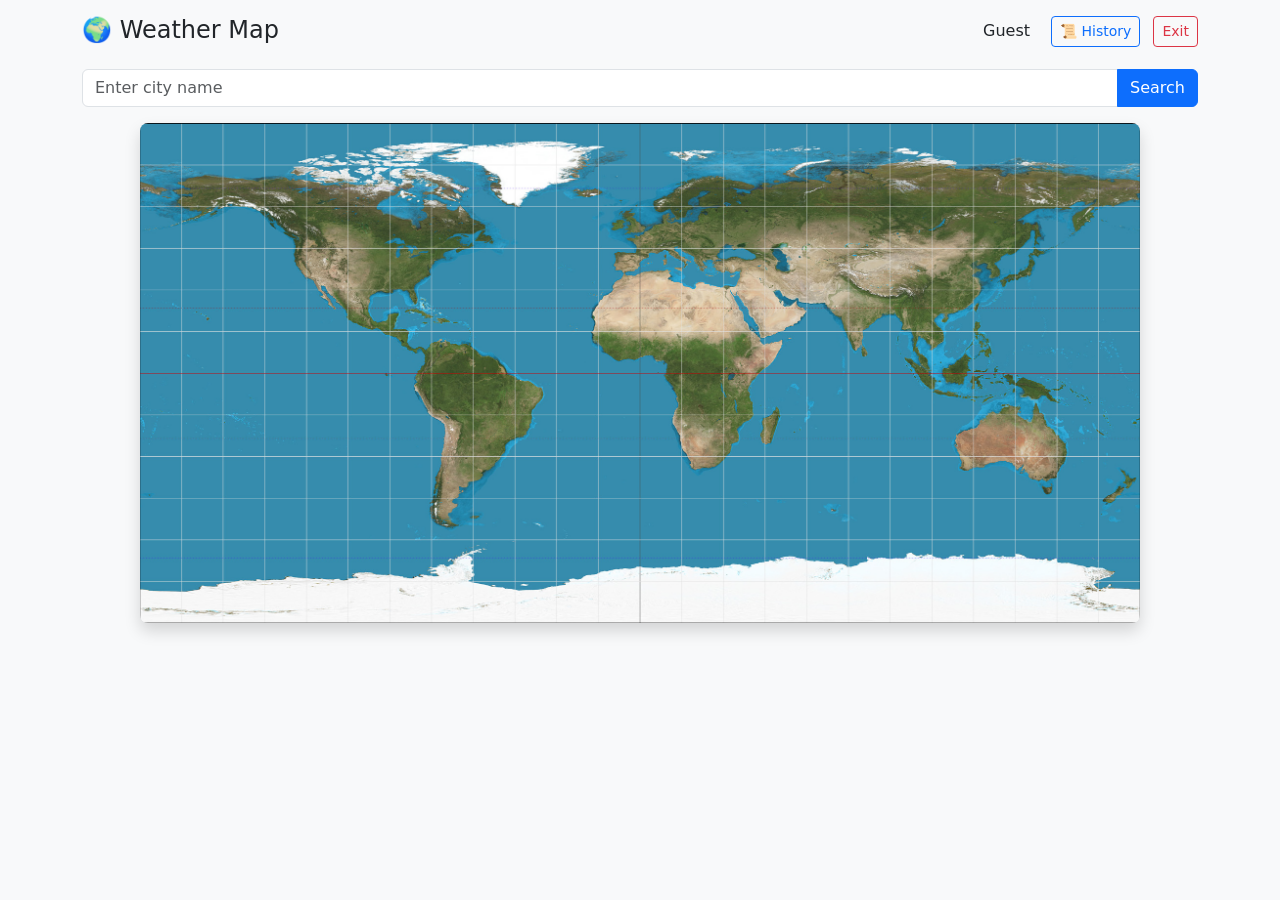
<file: app.html>
<!DOCTYPE html>
<html lang="en">
<head>
  <meta charset="UTF-8">
  <title>Weather Map</title>
  <link href="https://cdn.jsdelivr.net/npm/bootstrap@5.3.2/dist/css/bootstrap.min.css" rel="stylesheet">
  <link rel="stylesheet" href="style.css">
</head>
<body class="bg-light">

<div class="container py-3">

  <div class="d-flex justify-content-between mb-3">
    <h4>🌍 Weather Map</h4>
    <div>
      <span id="userLabel" class="me-3"></span>
      <a href="history.html" class="btn btn-sm btn-outline-primary me-2">📜 History</a>
      <button id="logoutBtn" class="btn btn-sm btn-outline-danger">Exit</button>
    </div>
  </div>

  <div class="input-group mb-3">
    <input id="cityInput" class="form-control" placeholder="Enter city name">
    <button id="searchBtn" class="btn btn-primary">Search</button>
  </div>

  <div class="map-wrapper shadow">
    <div class="map-inner">
      <div id="marker"></div>
      <img id="worldMap" src="assets/world-map.png">
    </div>
  </div>
</div>

<div class="modal fade" id="weatherModal">
  <div class="modal-dialog modal-dialog-centered">
    <div class="modal-content">
      <div class="modal-header">
        <h5>Weather Info</h5>
        <button class="btn-close" data-bs-dismiss="modal"></button>
      </div>
      <div class="modal-body" id="weatherContent"></div>
    </div>
  </div>
</div>

<script src="https://cdn.jsdelivr.net/npm/bootstrap@5.3.2/dist/js/bootstrap.bundle.min.js"></script>
<script src="app.js"></script>
</body>
</html>
</file>
<file: style.css>
.map-wrapper {
  max-width: 1000px;
  margin: auto;
  border-radius: 8px;
  overflow: hidden;
}

.map-inner {
  position: relative;
}

#worldMap {
  width: 100%;
  aspect-ratio: 2 / 1;
}

#marker {
  position: absolute;
  width: 14px;
  height: 14px;
  background: red;
  border-radius: 50%;
  transform: translate(-50%, -50%);
  display: none;
}
</file>
